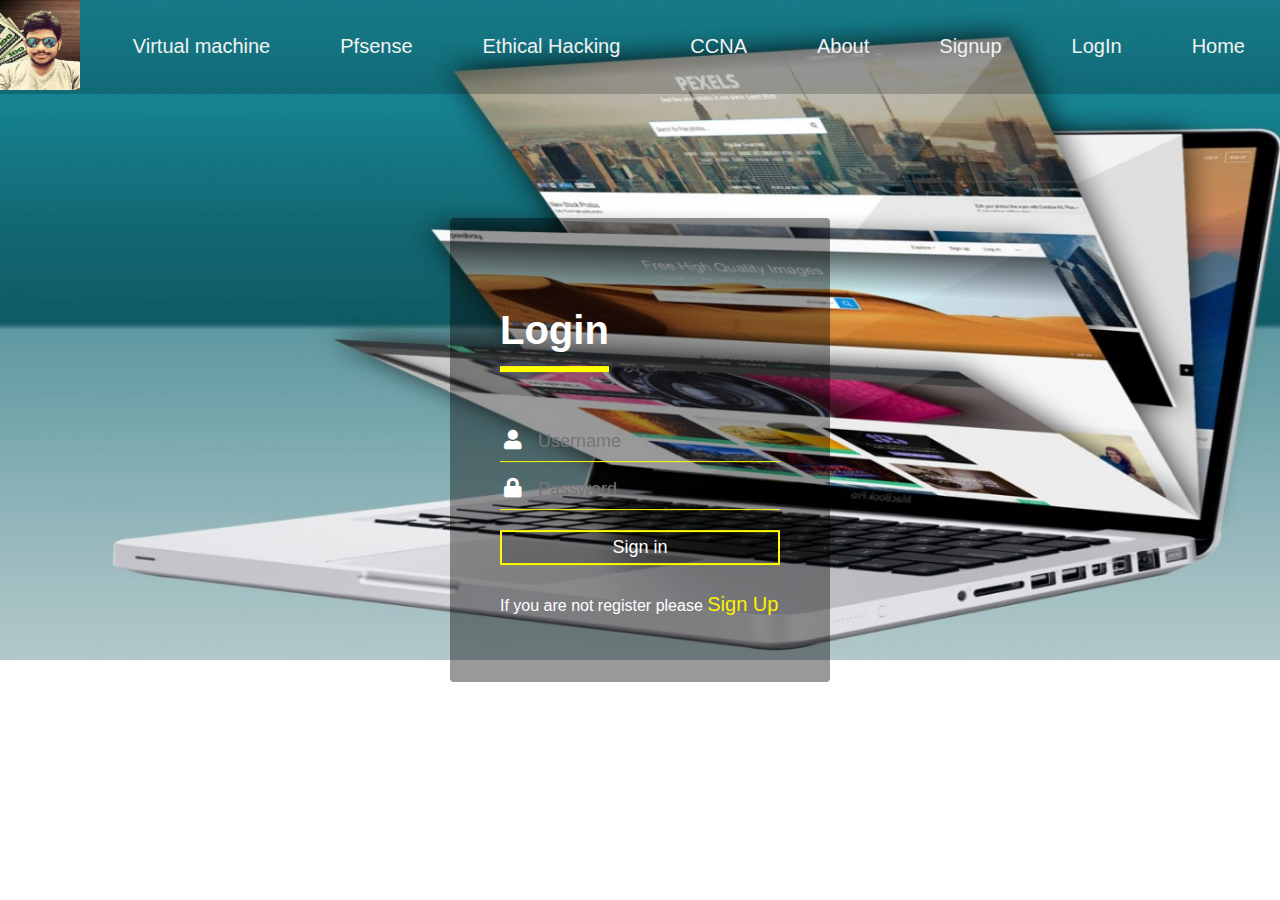
<file: login.html>
<!DOCTYPE html>
<html lang="en" dir="ltr">
  <head>
    <meta charset="utf-8">
    <title></title>
    <link rel="stylesheet" href="LogIn.css">
    <meta name="viewport" content="width=device-width, initial-scale=1">
    <style>
body {
    background: url("background.jpg");
  background-repeat: no-repeat;
  background-size: 1400px 660px;
  margin: 0;
  font-family: Arial, Helvetica, sans-serif;
}


.topnav {
  overflow: hidden;
  background-color: rgba(0,0,0,.2);
}

.topnav a {
  float: right;
  color: #f2f2f2;
  text-align: right;
  padding: 35px 35px;
  text-decoration: none;
  font-size: 20px;
}

.topnav a:hover {
  background-color: black;
  color: red;
}

.topnav a.active {
  background-color: red;
  color: red;
}
</style>
    
  </head>
  <body>
    <div class="topnav">
  <img src="IMG_20170607_083556-removebg-preview.jpg" width="80px" height="90px">
  <a href="login.html">Home</a>
  <a href="login.html">LogIn</a>
  <a href="login.html">Signup</a>
  <a href="login.html">About</a>
  <a href="login.html">CCNA</a>
  <a href="login.html">Ethical Hacking</a>
  <a href="login.html">Pfsense</a>
  <a href="login.html">Virtual machine</a>
</div>
</body>
  <body>
    

<form action="login.php" method="POST">
<div class="login-box">
  <h1>Login</h1>
  <div class="textbox">
    <i class="fas fa-user"></i>
    <input type="text" name="username" placeholder="Username">
  </div>

  <div class="textbox">
    <i class="fas fa-lock"></i>
    <input type="password" name="password" placeholder="Password">
  </div>
  	<input type="submit" class="btn" value="Sign in">
   </form>
    <form action="#">
  <p>If you are not register please <a href="SignUp.html">Sign Up </a></p>
  </form>
</div>
  </body>
</html>
</file>
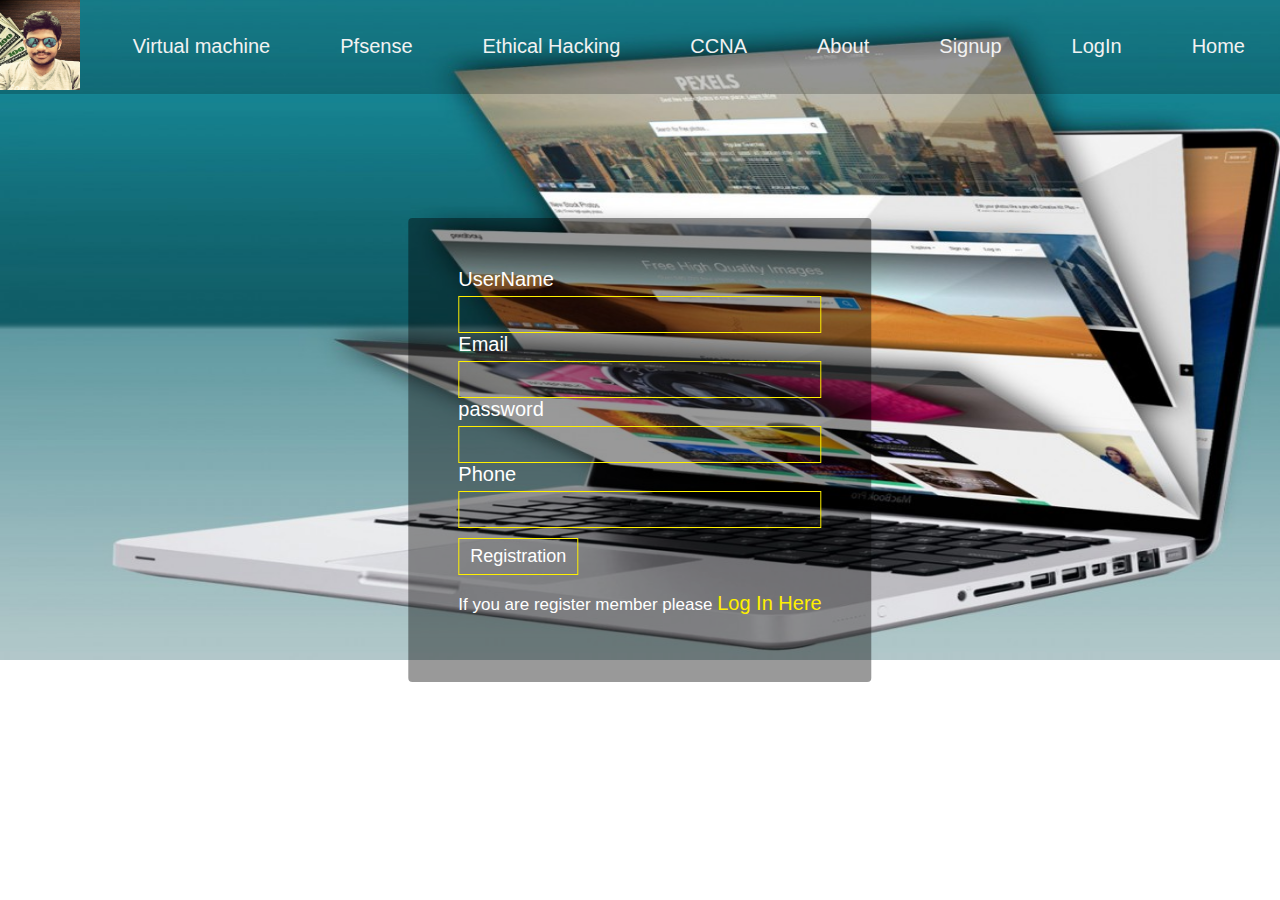
<file: signup.html>
<!DOCTYPE html>
<html>
<head>
  <meta charset="utf-8">
  <meta http-equiv="X-UA-Compatible" content="IE=edge">
  <title>Register form</title>
  <link rel="stylesheet" href="signup.css">
<meta name="viewport" content="width=device-width, initial-scale=1">
<style>
body {
    background: url("background.jpg");
  background-repeat: no-repeat;
  background-size: 1400px 660px;
  margin: 0;
  font-family: Arial, Helvetica, sans-serif;
}

.topnav {
  overflow: hidden;
  background-color: rgba(0,0,0,.2);
}

.topnav a {
  float: right;
  color: #f2f2f2;
  text-align: right;
  padding: 35px 35px;
  text-decoration: none;
  font-size: 20px;
}

.topnav a:hover {
  background-color: black;
  color: red;
}

.topnav a.active {
  background-color: red;
  color: red;
}
</style>
</head>
<body>
<form action="connect.php" method="post">
    <label for="user">UserName</label>
    <input type="text" name="username" id="user">
    <label for="email">Email</label>
    <input type="email" name="email" id="email">
    <label for="pass">password</label>
    <input type="password" name="password" id="pass">
    <label for="phone">Phone</label>
    <input type="text" name="phone" id="phone">
    <input type="submit" value="Registration">
    <p>If you are register member please <a href="login.html">Log In Here</a></p>
  </form>
<div class="topnav">
  <img src="IMG_20170607_083556-removebg-preview.jpg" width="80px" height="90px">
  <a href="logIn.html">Home</a>
  <a href="login.html">LogIn</a>
  <a href="login.html">Signup</a>
  <a href="login.html">About</a>
  <a href="login.html">CCNA</a>
  <a href="login.html">Ethical Hacking</a>
  <a href="login.html">Pfsense</a>
  <a href="login.html">Virtual machine</a>
</div>

</body>
</html>
</file>
<file: signup.css>
@import url('https://fonts.googleapis.com/css?family=Poppins:200,300,400');

body {
	margin: 0;
	padding: 0;
	font-family: 'Poppins', sans-serif;
	background-image: url('bg.jpg');
	-webkit-background-size: cover;
	background-size: cover;
	background-repeat: no-repeat;
	background-attachment: fixed;
	background-position: center;
}
form {
	position: absolute;
	top: 50%;
	left: 50%;
	transform: translate(-50%,-50%);
	background: rgba(0,0,0,.4);
	padding: 50px;
	border-radius: 4px;
}
form label {
	display: block;
	color: #fff;
	font-size: 20px;
	cursor: pointer;
	font-weight: 200;
	margin-bottom: 5px;
}
form input {
	font-size: 18px;
	padding: 7px;
	box-sizing: border-box;
	width: 100%;
	border: 1px solid #fff000;
	background: transparent;
	color: #fff;
	display: block;
}
form input[type="submit"] {
	margin-top: 10px;
	cursor: pointer;
	width: 120px;
}
form p {
	color: #fff;
	font-size: 17px;
	font-weight: 200;
}
form p a {
	color: #fff000;
	cursor: pointer;
	font-size: 20px;
	text-decoration: none;
	text-transform: capitalize;
	font-weight: 300;
}
</file>
<file: LogIn.css>
@import "https://use.fontawesome.com/releases/v5.5.0/css/all.css";
body{
  margin: 0;
  padding: 0;
  font-family: 'Poppins',sans-serif;
  background: url(background.jpg) no-repeat;
  background-size: 1400px 660px;
}                  
.login-box{
  width: 280px;
  position: absolute;
  top: 50%;
  left: 50%;
  transform: translate(-50%,-50%);
  background: rgba(0,0,0,.4);
  padding: 50px;
  border-radius: 4px;
  color: #fff;
}
.login-box h1{
  float: left;
  font-size: 40px;
  border-bottom: 6px solid yellow;
  margin-bottom: 50px;
  padding: 13px 0;
}
.textbox{
  width: 100%;
  overflow: hidden;
  font-size: 20px;
  padding: 8px 0;
  margin: 8px 0;
  border-bottom: 1px solid yellow;
}
.textbox i{
  width: 26px;
  float: left;
  text-align: center;
}
.textbox input{
  border: none;
  outline: none;
  background: none;
  color: blue;
  font-size: 18px;
  width: 80%;
  float: left;
  margin: 0 10px;
}
.btn{
  width: 100%;
  background: rgba(0,0,0,.2);
  border: 2px solid yellow;
  color: #fff;
  padding: 5px;
  font-weight: 200;
  font-size: 18px;
  cursor: pointer;
  margin: 12px 0;
}

 form p a {
  color: #fff000;
  cursor: pointer;
  font-size: 20px;
  text-decoration: none;
  text-transform: capitalize;
  font-weight: 300;
}
</file>
